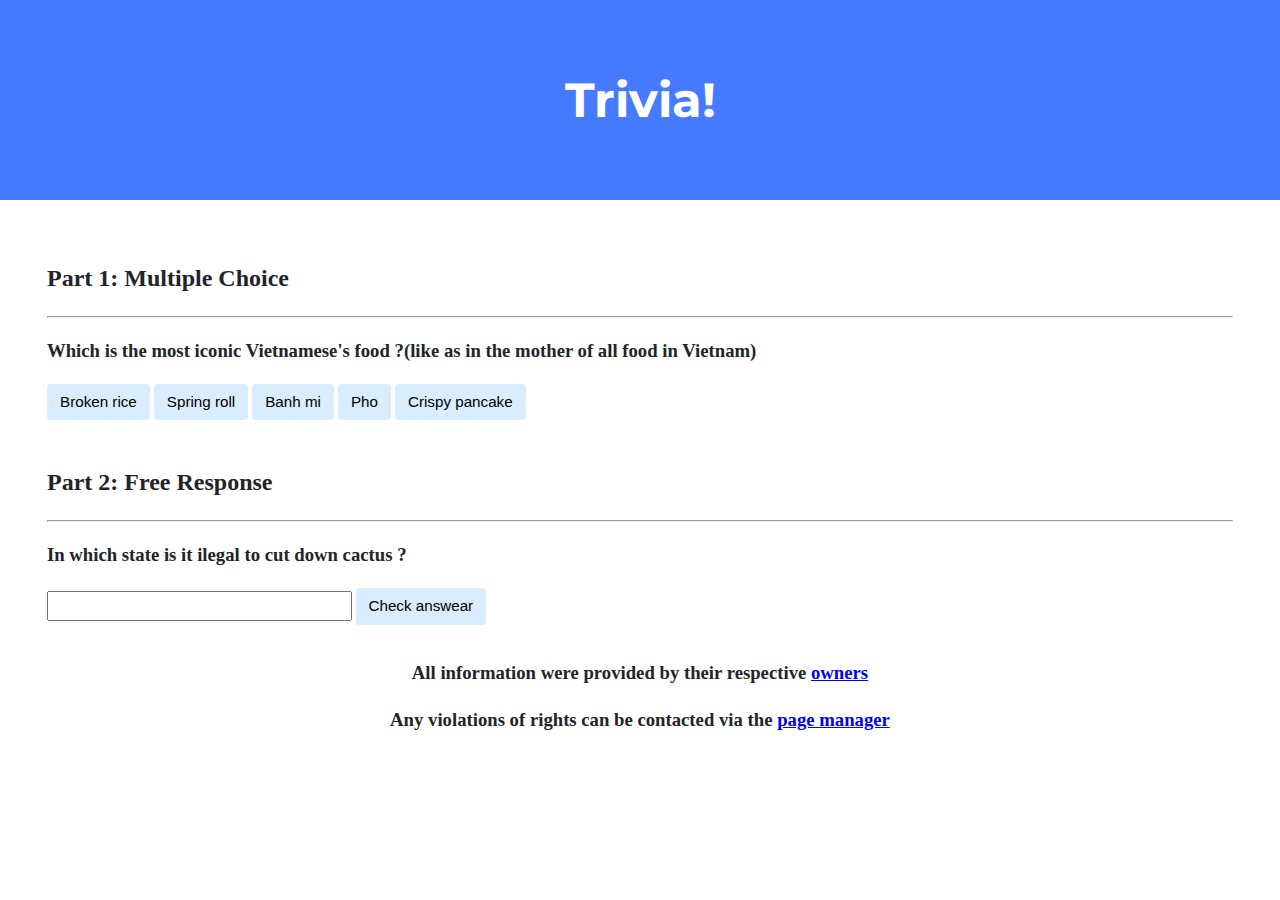
<file: trivia2/index.html>
<!DOCTYPE html>

<html lang="en">
    <head>
        <link href="https://fonts.googleapis.com/css2?family=Montserrat:wght@500&display=swap" rel="stylesheet">
        <link href="styles.css" rel="stylesheet">
        <title>Trivia!</title>
        <script>
            // TODO: Add code to check answers to questions
            window.onload = function() {
                // PART 1
                const p1_result_string = document.querySelector("#p1_result");
                const container_var = document.querySelector("#container_id")
                const buttons = container_var.querySelectorAll("div.section > button");
                buttons.forEach(function(button) {
                    button.addEventListener("click", function() {
                        if (button.getAttribute("id") == "correct_button")
                        {
                            button.style.backgroundColor = "green";
                            p1_result_string.textContent = "Correct!";
                        }
                        else
                        {
                            button.style.backgroundColor = "red";
                            p1_result_string.textContent = "Incorrect";
                        }
                    })
                })

                // PART 2
                const p2_result_string = document.querySelector("#p2_result");
                const answear_string = document.querySelector("#answear_text");
                document.querySelector("#submit_button").addEventListener("click", function() {
                    if (answear_string.value.toLowerCase() == "arizona")
                    {
                        answear_string.style.backgroundColor ="green";
                        p2_result_string.textContent = "Correct!";
                    }
                    else
                    {
                        answear_string.style.backgroundColor ="red";
                        p2_result_string.textContent = "Incorrect";
                    }
                })
            }
        </script>
    </head>
    <body>
        <div class="header">
            <h1>Trivia!</h1>
        </div>

        <div id="container_id" class="container">
            <div class="section">
                <h2>Part 1: Multiple Choice </h2>
                <hr>
                <!-- TODO: Add multiple choice question here -->
                <h3>Which is the most iconic Vietnamese's food ?(like as in the mother of all food in Vietnam)</h3>
                <p id="p1_result"></p>

                <button type="button">Broken rice</button>
                <button type="button">Spring roll</button>
                <button type="button">Banh mi</button>
                <button id="correct_button" type="button">Pho</button>
                <button type="button">Crispy pancake</button>
            </div>

            <div class="section">
                <h2>Part 2: Free Response</h2>
                <hr>
                <!-- TODO: Add free response question here -->
                <label for="answear_text"><h3>In which state is it ilegal to cut down cactus ?</h3></label>
                <p id="p2_result"></p>

                <input id="answear_text" type="text" />
                <input id="submit_button" type="submit" value="Check answear" />
            </div>

            <footer>
                <h3><p>All information were provided by their respective <a href="https://www.youtube.com/watch?v=dQw4w9WgXcQ">owners</a></p></h3>
                <h3><p>Any violations of rights can be contacted via the <a href="https://www.youtube.com/watch?v=0GeQVtZ6Rd4">page manager</a></p></h3>
            </footer>
        </div>
    </body>
</html>
</file>
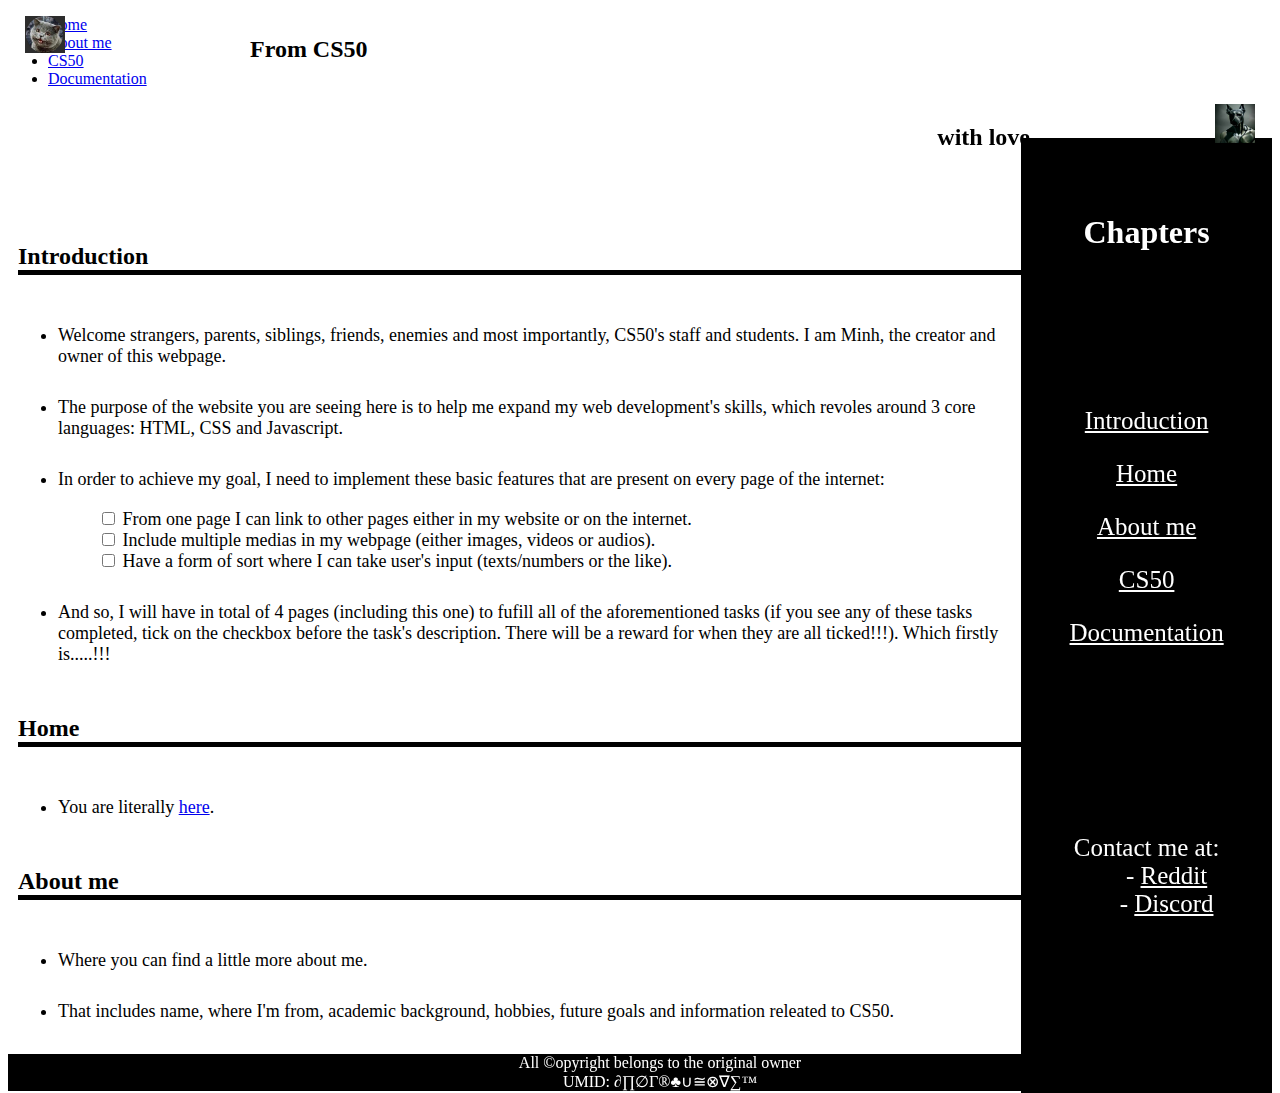
<file: homepage2/pages/index.html>
<!DOCTYPE html>

<html lang="en">
    <head>
        <meta charset="utf-8">
        <meta name="viewport" content="width=device-width, initial-scale=1">
        <link href="https://cdn.jsdelivr.net/npm/bootstrap@5.2.3/dist/css/bootstrap.min.css" rel="stylesheet" integrity="sha384-rbsA2VBKQhggwzxH7pPCaAqO46MgnOM80zW1RWuH61DGLwZJEdK2Kadq2F9CUG65" crossorigin="anonymous">
        <script src="https://cdn.jsdelivr.net/npm/bootstrap@5.2.3/dist/js/bootstrap.bundle.min.js" integrity="sha384-kenU1KFdBIe4zVF0s0G1M5b4hcpxyD9F7jL+jjXkk+Q2h455rYXK/7HAuoJl+0I4" crossorigin="anonymous"></script>
        <link href="../styles/index.css" rel="stylesheet">
        <title>My Webpage</title>
    </head>
    <body>
        <header>
            <nav class="navbar navbar-expand-sm bg-dark navbar-dark justify-content-center fixed-top">
                <h2 style="left: 250px">From CS50</h2>
                <a id="logo_1" class="navbar-brand" href="#">
                    <img src="../images/cat51.jpg" alt="Avatar Logo" style="width:40px;" class="rounded-pill">
                </a>
                <ul class="navbar-nav">
                    <li class="nav-item">
                      <a class="nav-link active" href="../pages/index.html">Home</a>
                    </li>
                    <li class="nav-item">
                        <a class="nav-link" href="../pages/about_me.html">About me</a>
                    </li>
                    <li class="nav-item">
                        <a class="nav-link" href="../pages/cs50.html">CS50</a>
                    </li>
                    <li class="nav-item">
                      <a class="nav-link" href="../pages/password.html">Documentation</a>
                    </li>
                </ul>
                <h2 style="right: 250px">with love</h2>
                <a id="logo_2" class="navbar-brand" href="#">
                    <img src="../images/me_dog.jpg" alt="Avatar Logo" style="width:40px;" class="rounded-pill">
                </a>
            </nav>
        </header>

        <main class="flex-container">
            <div id="priority">
                <div id="introduction">
                    <h2>Introduction</h2>
                    <ul>
                        <li>Welcome strangers, parents, siblings, friends, enemies and most importantly, CS50's staff and students. I am Minh, the creator and owner of this webpage.</li>
                        <li>The purpose of the website you are seeing here is to help me expand my web development's skills, which revoles around 3 core languages: HTML, CSS and Javascript.</li>
                        <li>
                            <div style="display: flex; width: 100%; height: 100%">
                                <div style="flex-grow: 3; flex-basis: 50%">
                                    <dl>
                                        <dt style="font-weight: normal; padding-bottom: 19.5px;">In order to achieve my goal, I need to implement these basic features that are present on every page of the internet:</dt>
                                        <dd>
                                            <input type="checkbox" id="link_task">
                                            <label for="link_task">From one page I can link to other pages either in my website or on the internet.</label>
                                        </dd>
                                        <dd>
                                            <input type="checkbox" id="media_task">
                                            <label for="link_task">Include multiple medias in my webpage (either images, videos or audios).</label>
                                        </dd>
                                        <dd>
                                            <input type="checkbox" id="input_task">
                                            <label for="link_task">Have a form of sort where I can take user's input (texts/numbers or the like).</label>
                                        </dd>
                                    </dl>
                                </div>

                                <div id="images_field" style="flex-grow: 1; flex-basis: 30%; align-self: flex-start; display: none;">
                                    <img id="images_gif" src="../images/siuuu_award.gif" style="width: 280px; height: 250px;">
                                    <video id="images_music" src="../sounds/my_heart_stereo.mp4" style="display: none;"></video>
                                </div>
                            </div>
                        </li>
                        <li>And so, I will have in total of 4 pages (including this one) to fufill all of the aforementioned tasks (if you see any of these tasks completed, tick on the checkbox before the task's description. There will be a reward for when they are all ticked!!!). Which firstly is.....!!!</li>
                    </ul>
                </div>

                <div id="home">
                    <h2>Home</h2>
                    <ul>
                        <li>You are literally <a href="#introduction">here</a>.</li>
                    </ul>
                </div>

                <div id="about me">
                    <h2>About me</h2>
                    <ul>
                        <li>Where you can find a little more about me.</li>
                        <li>That includes name, where I'm from, academic background, hobbies, future goals and information releated to CS50.</li>
                        <li>It also a place to more easily obtain my contact information (don't be shy if you want to have a chat with me!!!).</li>
                    </ul>
                </div>

                <div id="cs50">
                    <h2>CS50</h2>
                    <ul>
                        <li>For people who is interested in the CS50 course of Havard University.</li>
                        <li>You can find an in-depth explaination about CS50 like what it is, how it works, what the course focuses on,...</li>
                        <li>I also provided a glimpse of CS50 so you can have better view of the course.</li>
                    </ul>
                </div>

                <div id="documentation">
                    <h2>Documentation</h2>
                    <ul>
                        <li>If you are a CS50's student or just someone who is just learning programming generally, this page is dedicated for you.</li>
                        <li>You can find all of the docs, notes, comments, codes,... releated to this project down to the smallest of details.</li>
                        <li>But to ensure the <a href="https://cs50.harvard.edu/x/2024/honesty/">academic honesty</a> policy, you must have a password that I provided in order to acces the aforementioned document (You can contact me <a href="../pages/about_me.html#contact me">here</a>).</li>
                    </ul>
                </div>

            </div>
            <div id="secondary">
                <div style="flex-grow: 2; flex-basis: 20%;">
                    <h1>Chapters</h1>
                </div>

                <div style="flex-grow: 4.5; flex-basis: 45%;">
                    <p><a href="#introduction">Introduction</a></p>
                    <p><a href="#home">Home</a></p>
                    <p><a href="#about me">About me</a></p>
                    <p><a href="#cs50">CS50</a></p>
                    <p><a href="#documentation">Documentation</a></p>
                </div>

                <div style="flex-grow: 3; flex-basis: 30%;">
                    <dl style="font-size: 25px;">
                        <dt style="font-weight: normal;">Contact me at:</dt>
                        <dd>- <a href="https://www.reddit.com/user/whyyoulookingnames/">Reddit</a></dd>
                        <dd>- <a href="../pages/about_me.html#discord">Discord</a></dd>
                    </dl>
                </div>
            </div>
        </main>

        <footer>
            <ul>
                <li>All &copy;opyright belongs to the original owner</li>
                <li>UMID: &part;&prod;&empty;&Gamma;&reg;&clubs;&cup;&cong;&otimes;&nabla;&sum;&trade;</li>
            </ul>
        </footer>

        <script src="../scripts/index.js"></script>
    </body>
</html>
</file>
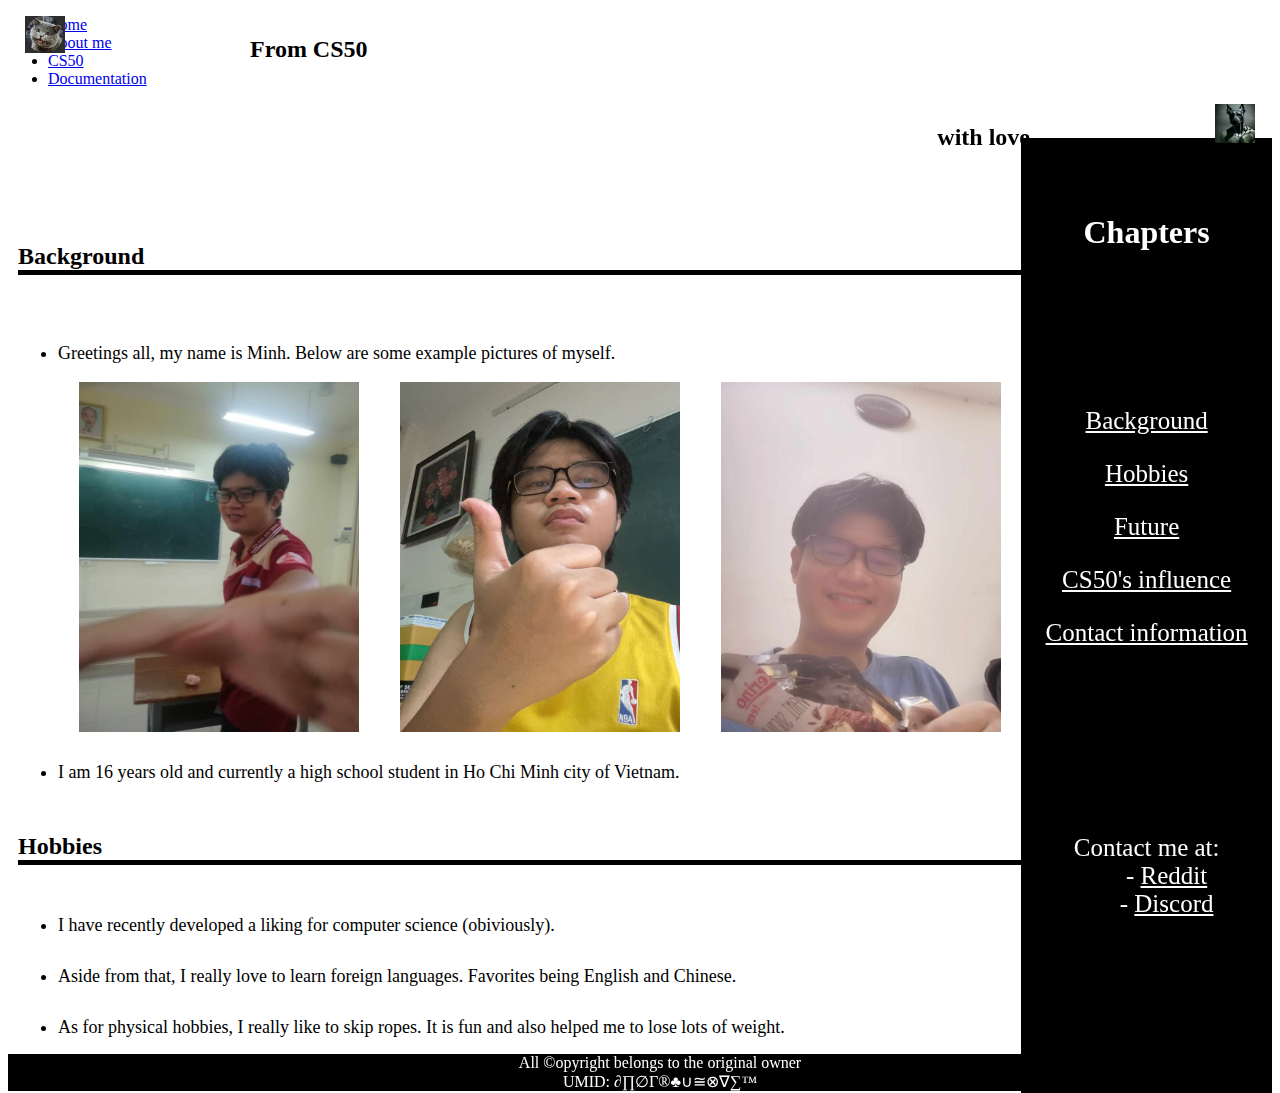
<file: homepage2/pages/about_me.html>
<!DOCTYPE html>

<html lang="en">
    <head>
        <meta charset="utf-8">
        <meta name="viewport" content="width=device-width, initial-scale=1">
        <link href="https://cdn.jsdelivr.net/npm/bootstrap@5.2.3/dist/css/bootstrap.min.css" rel="stylesheet" integrity="sha384-rbsA2VBKQhggwzxH7pPCaAqO46MgnOM80zW1RWuH61DGLwZJEdK2Kadq2F9CUG65" crossorigin="anonymous">
        <script src="https://cdn.jsdelivr.net/npm/bootstrap@5.2.3/dist/js/bootstrap.bundle.min.js" integrity="sha384-kenU1KFdBIe4zVF0s0G1M5b4hcpxyD9F7jL+jjXkk+Q2h455rYXK/7HAuoJl+0I4" crossorigin="anonymous"></script>
        <link href="../styles/index.css" rel="stylesheet">
        <script src="../scripts/index.js"></script>
        <title>My Webpage</title>
    </head>
    <body>
        <header>
            <nav class="navbar navbar-expand-sm bg-dark navbar-dark justify-content-center fixed-top">
                <h2 style="left: 250px">From CS50</h2>
                <a id="logo_1" class="navbar-brand" href="#">
                    <img src="../images/cat51.jpg" alt="Avatar Logo" style="width:40px;" class="rounded-pill">
                </a>
                <ul class="navbar-nav">
                    <li class="nav-item">
                      <a class="nav-link" href="../pages/index.html">Home</a>
                    </li>
                    <li class="nav-item">
                        <a class="nav-link active" href="../pages/about_me.html">About me</a>
                    </li>
                    <li class="nav-item">
                        <a class="nav-link" href="../pages/cs50.html">CS50</a>
                    </li>
                    <li class="nav-item">
                      <a class="nav-link" href="../pages/password.html">Documentation</a>
                    </li>
                </ul>
                <h2 style="right: 250px">with love</h2>
                <a id="logo_2" class="navbar-brand" href="#">
                    <img src="../images/me_dog.jpg" alt="Avatar Logo" style="width:40px;" class="rounded-pill">
                </a>
            </nav>
        </header>

        <main class="flex-container">
            <div id="priority">
                <div id="background">
                    <h2>Background</h2>
                    <ul>
                        <li>
                            <p>
                                Greetings all, my name is Minh. Below are some example pictures of myself.
                            </p>
                            <div class="which_is_correct">
                                <img src="../images/me_grab.jpg" alt="me50">
                                <img src="../images/mefrfr.jpg" alt="me51">
                                <img src="../images/me_icescream.jpg" alt="me52">
                            </div>
                        </li>
                        <li>I am 16 years old and currently a high school student in Ho Chi Minh city of Vietnam.</li>
                    </ul>
                </div>

                <div id="hobbies">
                    <h2>Hobbies</h2>
                    <ul>
                        <li>I have recently developed a liking for computer science (obiviously).</li>
                        <li>Aside from that, I really love to learn foreign languages. Favorites being English and Chinese.</li>
                        <li>As for physical hobbies, I really like to skip ropes. It is fun and also helped me to lose lots of weight.</li>
                    </ul>
                </div>

                <div id="future">
                    <h2>Future</h2>
                    <ul>
                        <li>I wish to someday be a software engineer, preferably, a back-end developer as I am not that good and cretive when dealing with UI (as you can see so far).</li>
                        <li>If I am hard-working enough, I can even specialize in the English-Chinese market.</li>
                    </ul>
                </div>

                <div id="cs50's influence">
                    <h2>CS50's influence</h2>
                    <ul>
                        <li>The CS50 course has really helped me to spark my love for programming and laid out a potenial career for myself.</li>
                        <li>It helped me think more logically, showed me ways to handle obtascles, improved my problem-solving skill,...</li>
                        <li>Moreover, introduced to me a community full of talented, ambitious people that have accompanied and encourage me to continue pursue my dream.</li>
                    </ul>
                </div>

                <div id="contact information">
                    <h2>Contact information</h2>
                    <ul>
                        <li>I don't use a lot of medias like Facebook or Twitter and the like but I am frequently online on Reddit and Discord. So if you want to chat, it is likely I will respond!!</li>
                        <li>This is my Reddit account: <a href="https://www.reddit.com/user/whyyoulookingnames/">https://www.reddit.com/user/whyyoulookingnames/</a></li>
                        <li id="discord">Since Discord doesn't allow links, here is my user's ID: 889597152744063009</li>
                    </ul>
                </div>

            </div>
            <div id="secondary">
                <div style="flex-grow: 2; flex-basis: 20%;">
                    <h1>Chapters</h1>
                </div>

                <div style="flex-grow: 4.5; flex-basis: 45%;">
                    <p><a href="#background">Background</a></p>
                    <p><a href="#hobbies">Hobbies</a></p>
                    <p><a href="#future">Future</a></p>
                    <p><a href="#cs50's influence">CS50's influence</a></p>
                    <p><a href="#contact information">Contact information</a></p>
                </div>

                <div style="flex-grow: 3; flex-basis: 30%;">
                    <dl style="font-size: 25px;">
                        <dt style="font-weight: normal;">Contact me at:</dt>
                        <dd>- <a href="https://www.reddit.com/user/whyyoulookingnames/">Reddit</a></dd>
                        <dd>- <a href="#discord">Discord</a></dd>
                    </dl>
                </div>
            </div>
        </main>

        <footer>
            <ul>
                <li>All &copy;opyright belongs to the original owner</li>
                <li>UMID: &part;&prod;&empty;&Gamma;&reg;&clubs;&cup;&cong;&otimes;&nabla;&sum;&trade;</li>
            </ul>
        </footer>
    </body>
</html>
</file>
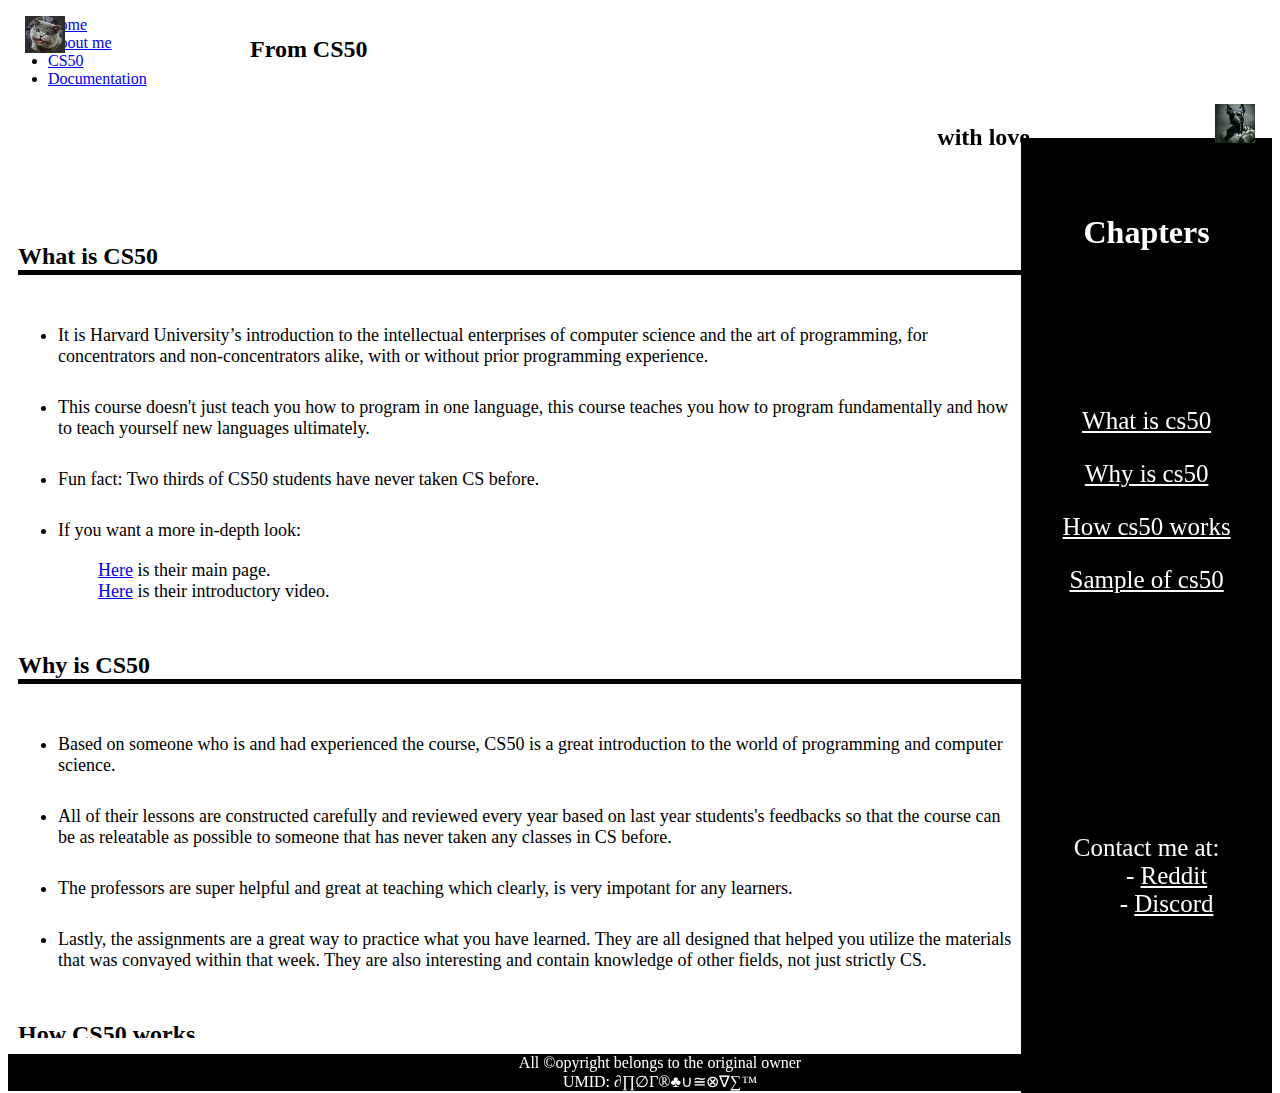
<file: homepage2/pages/cs50.html>
<!DOCTYPE html>

<html lang="en">
    <head>
        <meta charset="utf-8">
        <meta name="viewport" content="width=device-width, initial-scale=1">
        <link href="https://cdn.jsdelivr.net/npm/bootstrap@5.2.3/dist/css/bootstrap.min.css" rel="stylesheet" integrity="sha384-rbsA2VBKQhggwzxH7pPCaAqO46MgnOM80zW1RWuH61DGLwZJEdK2Kadq2F9CUG65" crossorigin="anonymous">
        <script src="https://cdn.jsdelivr.net/npm/bootstrap@5.2.3/dist/js/bootstrap.bundle.min.js" integrity="sha384-kenU1KFdBIe4zVF0s0G1M5b4hcpxyD9F7jL+jjXkk+Q2h455rYXK/7HAuoJl+0I4" crossorigin="anonymous"></script>
        <link href="../styles/index.css" rel="stylesheet">
        <script src="../scripts/index.js"></script>
        <title>My Webpage</title>
    </head>
    <body>
        <header>
            <nav class="navbar navbar-expand-sm bg-dark navbar-dark justify-content-center fixed-top">
                <h2 style="left: 250px">From CS50</h2>
                <a id="logo_1" class="navbar-brand" href="#">
                    <img src="../images/cat51.jpg" alt="Avatar Logo" style="width:40px;" class="rounded-pill">
                </a>
                <ul class="navbar-nav">
                    <li class="nav-item">
                      <a class="nav-link" href="../pages/index.html">Home</a>
                    </li>
                    <li class="nav-item">
                        <a class="nav-link" href="../pages/about_me.html">About me</a>
                    </li>
                    <li class="nav-item">
                        <a class="nav-link active" href="../pages/cs50.html">CS50</a>
                    </li>
                    <li class="nav-item">
                      <a class="nav-link" href="../pages/password.html">Documentation</a>
                    </li>
                </ul>
                <h2 style="right: 250px">with love</h2>
                <a id="logo_2" class="navbar-brand" href="#">
                    <img src="../images/me_dog.jpg" alt="Avatar Logo" style="width:40px;" class="rounded-pill">
                </a>
            </nav>
        </header>

        <main class="flex-container">
            <div id="priority">
                <div id="what is cs50">
                    <h2>What is CS50</h2>
                    <ul>
                        <li>It is Harvard University’s introduction to the intellectual enterprises of computer science and the art of programming, for concentrators and non-concentrators alike, with or without prior programming experience.</li>
                        <li>This course doesn't just teach you how to program in one language, this course teaches you how to program fundamentally and how to teach yourself new languages ultimately.</li>
                        <li>Fun fact: Two thirds of CS50 students have never taken CS before.</li>
                        <li>
                            <dl>
                                <dt style="font-weight: normal; padding-bottom: 19.5px;">If you want a more in-depth look:</dt>
                                <dd><a href="https://cs50.harvard.edu/x/2024/#how-to-take-this-course">Here</a> is their main page.</dd>
                                <dd><a href="https://www.youtube.com/watch?v=3oFAJtFE8YU&t=3s">Here</a> is their introductory video.</dd>
                            </dl>
                        </li>
                    </ul>
                </div>

                <div id="why is cs50">
                    <h2>Why is CS50</h2>
                    <ul>
                        <li>Based on someone who is and had experienced the course, CS50 is a great introduction to the world of programming and computer science.</li>
                        <li>All of their lessons are constructed carefully and reviewed every year based on last year students's feedbacks so that the course can be as releatable as possible to someone that has never taken any classes in CS before.</li>
                        <li>The professors are super helpful and great at teaching which clearly, is very impotant for any learners.</li>
                        <li>Lastly, the assignments are a great way to practice what you have learned. They are all designed that helped you utilize the materials that was convayed within that week. They are also interesting and contain knowledge of other fields, not just strictly CS.</li>
                    </ul>
                </div>

                <div id="how cs50 works">
                    <h2>How CS50 works</h2>
                    <ul>
                        <li>
                            <dl>
                                <dt style="font-weight: normal; padding-bottom: 19.5px;">CS50 offers multiple courses that are all from many fields of computer science and other majors:</dt>
                                <dd>- CS50x</dd>
                                <dd>- CS50 AI</dd>
                                <dd>- CS50 Business</dd>
                                <dd>- CS50 Cybersecurity</dd>
                                <dd>- CS50 for Lawyers</dd>
                                <dd>- CS50 Python</dd>
                                <dd>- CS50 R</dd>
                                <dd>- CS50 Scratch</dd>
                                <dd>- CS50 SQL</dd>
                                <dd>- CS50 Web</dd>
                            </dl>
                        </li>

                        <li>Each course will have an average of 8-11 weeks. Each week will offer a new knowledge releated to the course.</li>
                        <li>On the very last week of that course, you will have the chance to make a final project of your own about literally anything you like to submit using what you have learned.</li>
                        <li>Each week, you will have for things to consider: lecture, shorts, section and problem sets. Which lecture and problem set are mandatory. So how you work though the week will be based on your choice. You can either watch the lecture, then the shorts, after that the section and finally tackle the problem set or you can just perform the 2 mandatory lessons.</li>
                        <li>
                            <p>
                                For easier view of the workflow, refer to this chart:
                            </p>
                            <div style="display: flex; justify-content: center; align-items: center; width: 100%; height: 100%">
                                <img src="../images/workflow.PNG" style="width: 280px; height: 350px;">
                            </div>
                        </li>
                    </ul>
                </div>

                <div id="sample_of_cs50">
                    <h2>Sample of CS50</h2>
                    <ul style="list-style-type: none;">
                        <li>
                            <div class="which_is_correct">
                                <img src="../images/500!!!.jpg">
                                <img src="../images/O(n).jpg">
                                <img src="../images/light_bulbs.jpg">
                            </div>

                            <div class="which_is_correct">
                                <img src="../images/mysterious_david.jpg">
                                <img src="../images/pixel_art.jpg">
                                <img src="../images/robo_dog.jpg">
                            </div>

                            <div class="which_is_correct">
                                <img src="../images/sql_movies.jpg">
                                <img src="../images/readability.jpg">
                                <img src="../images/lecture.jpg">
                            </div>
                        </li>
                    </ul>
                </div>

            </div>
            <div id="secondary">
                <div style="flex-grow: 2; flex-basis: 20%;">
                    <h1>Chapters</h1>
                </div>

                <div style="flex-grow: 4.5; flex-basis: 45%;">
                    <p><a href="#what is cs50">What is cs50</a></p>
                    <p><a href="#why is cs50">Why is cs50</a></p>
                    <p><a href="#how cs50 works">How cs50 works</a></p>
                    <p><a href="#sample_of_cs50">Sample of cs50</a></p>
                </div>

                <div style="flex-grow: 3; flex-basis: 30%;">
                    <dl style="font-size: 25px;">
                        <dt style="font-weight: normal;">Contact me at:</dt>
                        <dd>- <a href="https://www.reddit.com/user/whyyoulookingnames/">Reddit</a></dd>
                        <dd>- <a href="../pages/about_me.html#discord">Discord</a></dd>
                    </dl>
                </div>
            </div>
        </main>

        <footer>
            <ul>
                <li>All &copy;opyright belongs to the original owner</li>
                <li>UMID: &part;&prod;&empty;&Gamma;&reg;&clubs;&cup;&cong;&otimes;&nabla;&sum;&trade;</li>
            </ul>
        </footer>
    </body>
</html>
</file>
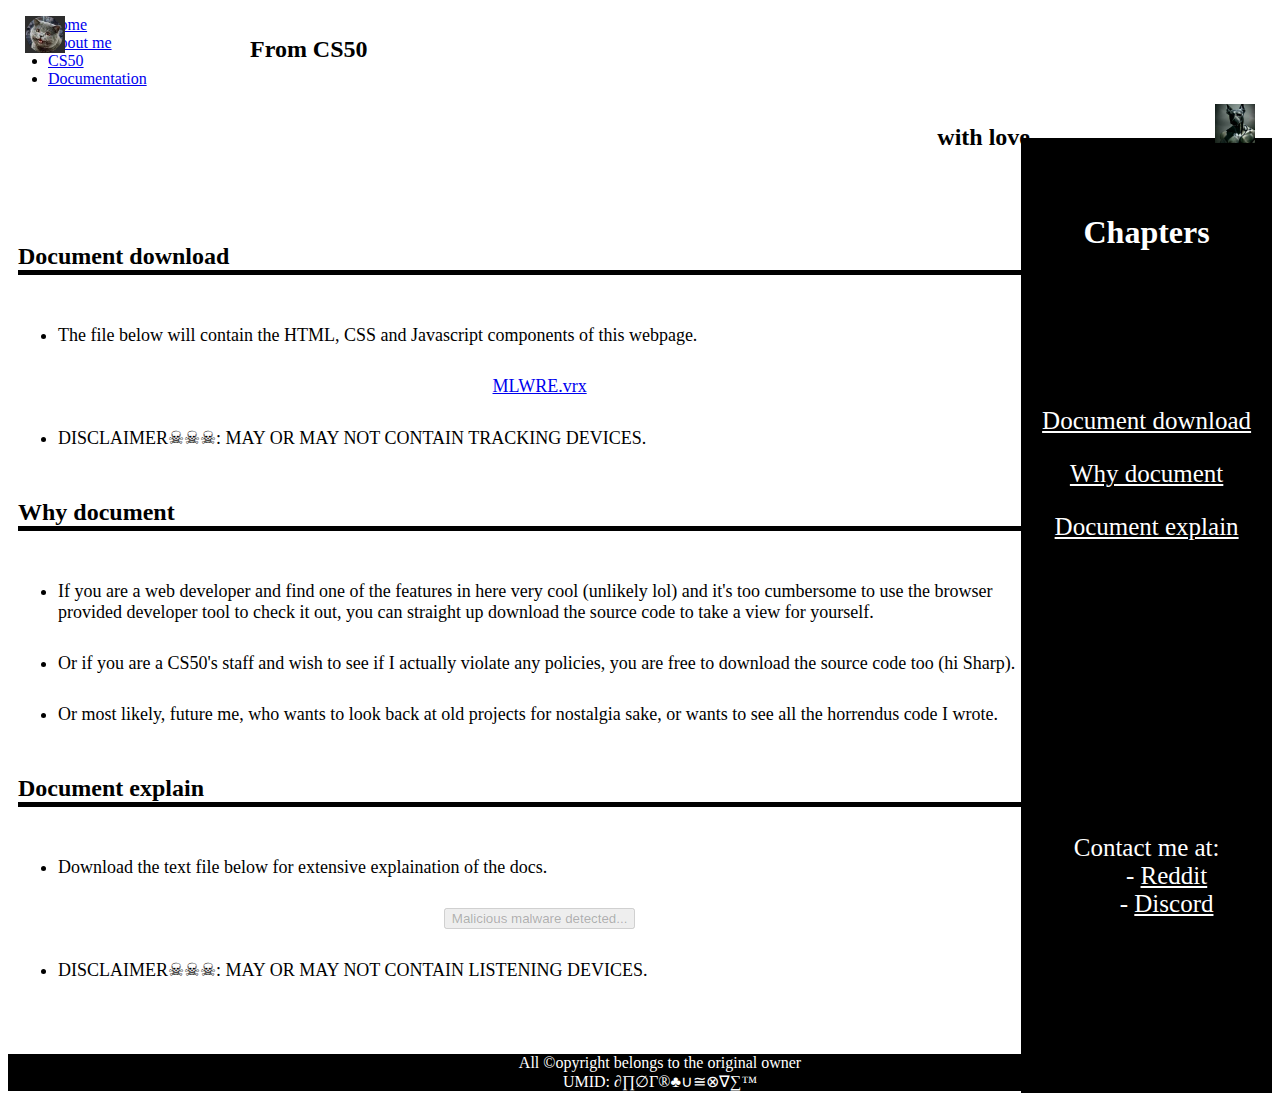
<file: homepage2/pages/documentation.html>
<!DOCTYPE html>

<html lang="en">
    <head>
        <meta charset="utf-8">
        <meta name="viewport" content="width=device-width, initial-scale=1">
        <link href="https://cdn.jsdelivr.net/npm/bootstrap@5.2.3/dist/css/bootstrap.min.css" rel="stylesheet" integrity="sha384-rbsA2VBKQhggwzxH7pPCaAqO46MgnOM80zW1RWuH61DGLwZJEdK2Kadq2F9CUG65" crossorigin="anonymous">
        <script src="https://cdn.jsdelivr.net/npm/bootstrap@5.2.3/dist/js/bootstrap.bundle.min.js" integrity="sha384-kenU1KFdBIe4zVF0s0G1M5b4hcpxyD9F7jL+jjXkk+Q2h455rYXK/7HAuoJl+0I4" crossorigin="anonymous"></script>
        <link href="../styles/index.css" rel="stylesheet">
        <title>My Webpage</title>
    </head>
    <body>
        <header>
            <nav class="navbar navbar-expand-sm bg-dark navbar-dark justify-content-center fixed-top">
                <h2 style="left: 250px">From CS50</h2>
                <a id="logo_1" class="navbar-brand" href="#">
                    <img src="../images/cat51.jpg" alt="Avatar Logo" style="width:40px;" class="rounded-pill">
                </a>
                <ul class="navbar-nav">
                    <li class="nav-item">
                      <a class="nav-link" href="../pages/index.html">Home</a>
                    </li>
                    <li class="nav-item">
                        <a class="nav-link" href="../pages/about_me.html">About me</a>
                    </li>
                    <li class="nav-item">
                        <a class="nav-link" href="../pages/cs50.html">CS50</a>
                    </li>
                    <li class="nav-item">
                      <a class="nav-link active" href="../pages/password.html">Documentation</a>
                    </li>
                </ul>
                <h2 style="right: 250px">with love</h2>
                <a id="logo_2" class="navbar-brand" href="#">
                    <img src="../images/me_dog.jpg" alt="Avatar Logo" style="width:40px;" class="rounded-pill">
                </a>
            </nav>
        </header>

        <main class="flex-container">
            <div id="priority">
                <div id="document download">
                    <h2>Document download</h2>
                    <ul>
                        <li>The file below will contain the HTML, CSS and Javascript components of this webpage.</li>

                        <li style="list-style-type: none;">
                            <div style="display: flex; justify-content: center; align-items: center;">
                                <a id="malware" href="#" class="btn btn-primary btn-lg">MLWRE.vrx</a>
                            </div>
                        </li>

                        <li>DISCLAIMER&#9760;&#9760;&#9760;: MAY OR MAY NOT CONTAIN TRACKING DEVICES.</li>
                    </ul>
                </div>

                <div id="why document">
                    <h2>Why document</h2>
                    <ul>
                        <li>If you are a web developer and find one of the features in here very cool (unlikely lol) and it's too cumbersome to use the browser provided developer tool to check it out, you can straight up download the source code to take a view for yourself.</li>
                        <li>Or if you are a CS50's staff and wish to see if I actually violate any policies, you are free to download the source code too (hi Sharp).</li>
                        <li>Or most likely, future me, who wants to look back at old projects for nostalgia sake, or wants to see all the horrendus code I wrote. <!-- at 10:06 PM Sunday, July 28, 2024. --></li>
                    </ul>
                </div>

                <div id="document explain">
                    <h2>Document explain</h2>
                    <ul>
                        <li>Download the text file below for extensive explaination of the docs.</li>

                        <li style="list-style-type: none;">
                            <div style="display: flex; justify-content: center; align-items: center;">
                                <button class="btn btn-primary btn-lg" disabled>
                                    <span class="spinner-border spinner-border-sm"></span>
                                    Malicious malware detected...
                                  </button>
                            </div>
                        </li>

                        <li>DISCLAIMER&#9760;&#9760;&#9760;: MAY OR MAY NOT CONTAIN LISTENING DEVICES.</li>
                    </ul>
                </div>
            </div>
            <div id="secondary">
                <div style="flex-grow: 2; flex-basis: 20%;">
                    <h1>Chapters</h1>
                </div>

                <div style="flex-grow: 4.5; flex-basis: 45%;">
                    <p><a href="#document download">Document download</a></p>
                    <p><a href="#why document">Why document</a></p>
                    <p><a href="#document explain">Document explain</a></p>
                </div>

                <div style="flex-grow: 3; flex-basis: 30%;">
                    <dl style="font-size: 25px;">
                        <dt style="font-weight: normal;">Contact me at:</dt>
                        <dd>- <a href="https://www.reddit.com/user/whyyoulookingnames/">Reddit</a></dd>
                        <dd>- <a href="../pages/about_me.html#discord">Discord</a></dd>
                    </dl>
                </div>
            </div>
        </main>

        <footer>
            <ul>
                <li>All &copy;opyright belongs to the original owner</li>
                <li>UMID: &part;&prod;&empty;&Gamma;&reg;&clubs;&cup;&cong;&otimes;&nabla;&sum;&trade;</li>
            </ul>
        </footer>

        <script src="../scripts/documentation.js"></script>
    </body>
</html>
</file>
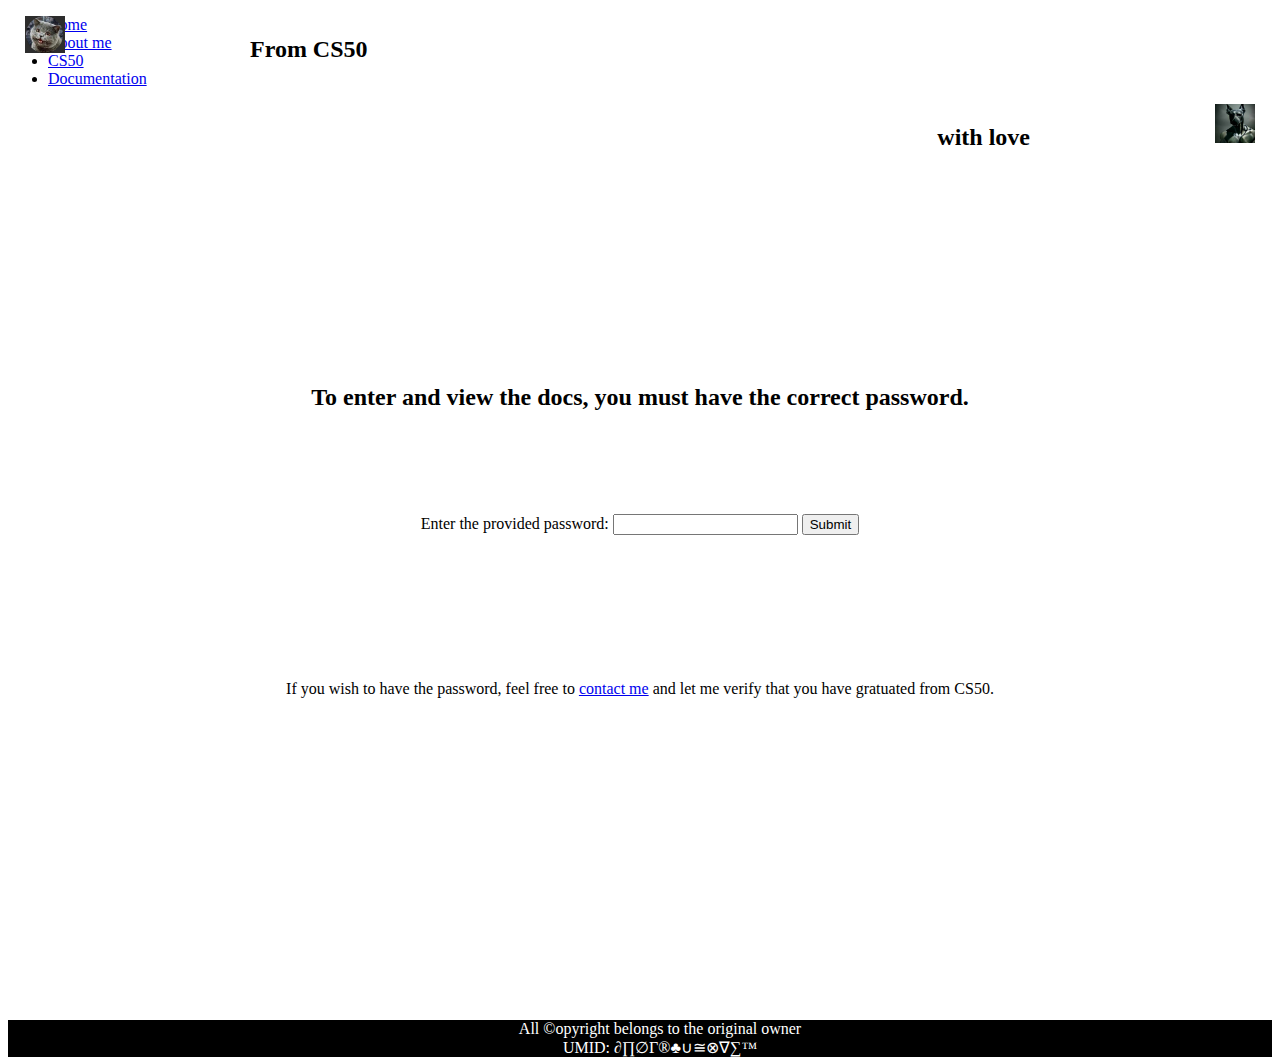
<file: homepage2/pages/password.html>
<!DOCTYPE html>

<html lang="en">
    <head>
        <meta charset="utf-8">
        <meta name="viewport" content="width=device-width, initial-scale=1">
        <link href="https://cdn.jsdelivr.net/npm/bootstrap@5.2.3/dist/css/bootstrap.min.css" rel="stylesheet" integrity="sha384-rbsA2VBKQhggwzxH7pPCaAqO46MgnOM80zW1RWuH61DGLwZJEdK2Kadq2F9CUG65" crossorigin="anonymous">
        <script src="https://cdn.jsdelivr.net/npm/bootstrap@5.2.3/dist/js/bootstrap.bundle.min.js" integrity="sha384-kenU1KFdBIe4zVF0s0G1M5b4hcpxyD9F7jL+jjXkk+Q2h455rYXK/7HAuoJl+0I4" crossorigin="anonymous"></script>
        <link href="../styles/password.css" rel="stylesheet">
        <title>My Webpage</title>
    </head>
    <body>
        <header>
            <nav class="navbar navbar-expand-sm bg-dark navbar-dark justify-content-center fixed-top">
                <h2 style="left: 250px">From CS50</h2>
                <a id="logo_1" class="navbar-brand" href="#">
                    <img src="../images/cat51.jpg" alt="Avatar Logo" style="width:40px;" class="rounded-pill">
                </a>
                <ul class="navbar-nav">
                    <li class="nav-item">
                      <a class="nav-link" href="../pages/index.html">Home</a>
                    </li>
                    <li class="nav-item">
                        <a class="nav-link" href="../pages/about_me.html">About me</a>
                    </li>
                    <li class="nav-item">
                        <a class="nav-link" href="../pages/cs50.html">CS50</a>
                    </li>
                    <li class="nav-item">
                      <a class="nav-link active" href="../pages/password.html">Documentation</a>
                    </li>
                </ul>
                <h2 style="right: 250px">with love</h2>
                <a id="logo_2" class="navbar-brand" href="#">
                    <img src="../images/me_dog.jpg" alt="Avatar Logo" style="width:40px;" class="rounded-pill">
                </a>
            </nav>
        </header>

        <main class="flex-container">
            <div id="password_box">
                <div style="flex-grow: 2; flex-basis: 20%">
                    <h2>To enter and view the docs, you must have the correct password.</h2>
                </div>

                <div id="result" style="flex-grow: 2; flex-basis: 20%; display: none;">
                    <h2 id="result_field">text</h2>
                </div>

                <div style="flex-grow: 2; flex-basis: 20%">
                    <label for="password">Enter the provided password:</label>
                    <input type="password" id="password">
                    <input type="submit" id="password_submit">
                </div>

                <div style="flex-grow: 2; flex-basis: 20%">
                    <p>If you wish to have the password, feel free to <a href="../pages/about_me.html#contact information">contact me</a> and let me verify that you have gratuated from CS50.</p>
                </div>
            </div>
        </main>

        <footer>
            <ul>
                <li>All &copy;opyright belongs to the original owner</li>
                <li>UMID: &part;&prod;&empty;&Gamma;&reg;&clubs;&cup;&cong;&otimes;&nabla;&sum;&trade;</li>
            </ul>
        </footer>

        <script src="../scripts/password.js"></script>
    </body>
</html>
</file>
<file: trivia2/styles.css>
body {
    background-color: #fff;
    color: #212529;
    font-size: 1rem;
    font-weight: 400;
    line-height: 1.5;
    margin: 0;
    text-align: left;
}

.container {
    margin-left: auto;
    margin-right: auto;
    padding-left: 15px;
    padding-right: 15px;
}

.header {
    background-color: #477bff;
    color: #fff;
    margin-bottom: 2rem;
    padding: 2rem 1rem;
    text-align: center;
}

.section {
    padding: 0.5rem 2rem 1rem 2rem;
}

.section:hover {
    background-color: #f5f5f5;
    transition: color 2s ease-in-out, background-color 0.15s ease-in-out;
}

h1 {
    font-family: 'Montserrat', sans-serif;
    font-size: 48px;
}

button, input[type="submit"] {
    background-color: #d9edff;
    border: 1px solid transparent;
    border-radius: 0.25rem;
    font-size: 0.95rem;
    font-weight: 400;
    line-height: 1.5;
    padding: 0.375rem 0.75rem;
    text-align: center;
    transition: color 0.15s ease-in-out, background-color 0.15s ease-in-out, border-color 0.15s ease-in-out, box-shadow 0.15s ease-in-out;
    vertical-align: middle;
}


input[type="text"] {
    line-height: 1.8;
    width: 25%;
}

input[type="text"]:hover {
    background-color: #f5f5f5;
    transition: color 2s ease-in-out, background-color 0.15s ease-in-out;
}

footer {
    text-align: center;
}
</file>
<file: homepage2/styles/index.css>
/*--------------OTHER-----------------------*/

/*making sure that the page and the body take up the whole page (so that the flex box in <main> can work)*/
html, body {
    height: 100%;
}

/*------------------------------------------*/


/*-----------------HEADER------------------*/

/*the style and the animation of the 2 logos of header*/
#logo_1 {
    position: absolute;
    left: 25px;
    animation: for_1 10s 1s;
}

@keyframes for_1 {
    0%    {transform: rotate(0deg); left: 25px;}
    25%   {transform :rotate(50deg); left: 560px;}
    50%   {transform: rotate(0deg); left: 560px;}
    75%   {transform :rotate(-50deg); left: 25px;}
    100%  {transform: rotate(0deg); left: 25px;}
}

#logo_2 {
    position: absolute;
    right: 25px;
    animation: for_2 10s 1s;
}

@keyframes for_2 {
    0%    {transform: rotate(0deg); right: 25px;}
    25%   {transform :rotate(-50deg); right: 540px;}
    50%   {transform: rotate(0deg); right: 540px;}
    75%   {transform :rotate(50deg); right: 25px;}
    100%  {transform: rotate(0deg); right: 25px;}
}
/*they are pretty similar (only different being the position)*/


/*the links to the other pages*/
li > a {
    transition: transform 0.6s ease-in-out;
}

li > a:hover {
    transform: translateY(-8px);
}
/*make them have a little animation when hover (kinda bad tho)*/


/*text that appear when the logo'animations are done*/
nav > h2 {
    display: inline;
    position: absolute;
    color: black;
    animation: out_of_nowhere 3s 5.5s linear forwards;
}

@keyframes out_of_nowhere {
    0%    {color: black;}
    50%   {color: gray;}
    100%  {color: white;}
}
/*--------------END-OF-HEADER------------------*/


/*-----------------MAIN------------------*/

/*the whole main content (the one you will spend the most time on and is not the header nor footer) will be split in half: priority and secondary*/
.flex-container {
    display: flex;
    background-color: white;
    margin-top: 50px;
    width: 100%;
    height: 100%;
}

/*priority content (the left/bigger side)*/
#priority {
    color: black;
    background-color: white;
    text-align: start;
    flex-grow: 8;
    flex-basis: 80%;
    padding-top: 85px;
    padding-left: 10px;
    overflow: auto;
}

/*every chapters of priority will be 50px apart*/
#priority > div {
    margin-bottom: 50px;
}

/*every chapters's declarations will have the same style*/
#priority > div > h2 {
    border-bottom: 5px solid black;
    font-weight: bolder;
}

/*every parts of a list will be easily discernable*/
#priority li {
    padding-top: 30px;
    font-size: large;
}

/*---------------------------TO-IMPORT--------------------------*/
/*the 3 images display*/
.which_is_correct {
    display: flex;
    flex-flow: row nowrap;
    background-color: white;
    justify-content: space-between;
    width: 100%;
}

/*any images within the body*/
#background img {
    width: 280px;
    height: 350px;
    display: block;
    margin-right: auto;
    margin-left: auto;
}

#sample_of_cs50 img {
    display: block;
    margin-right: auto;
    margin-left: auto;
    width: 380px;
    height: 280px;
}

/*---------------------------TO-IMPORT--------------------------*/

/*secondary content (the right/smaller side)*/
#secondary {
    display: flex;
    flex-direction: column;
    width: 100%;
    height: 100%;
    color: white;
    background-color: black;
    flex-grow: 2;
    flex-basis: 20%;
    padding-top: 55px;
    text-align: center;
}

#secondary p {
    font-size: 25px;
}

#secondary a {
    color: white;
}
/*------------------------------------END-OF-MAIN----------------------------------------*/


/*-------------------------------------FOOTER-------------------------------------------*/

footer {
    background-color: black;
    color: white;
    text-align: center;
}

footer > ul {
    list-style-type: none;
}

footer li {
    font-size: 16px;
}
/*---------------------------------END-OF-FOOTER---------------------------*/
</file>
<file: homepage2/styles/password.css>
/*--------------OTHER-----------------------*/

/*making sure that the page and the body take up the whole page (so that the flex box in <main> can work)*/
html, body {
    height: 100%;
}
/*------------------------------------------*/


/*-----------------HEADER------------------*/

/*the style and the animation of the 2 logos of header*/
#logo_1 {
    position: absolute;
    left: 25px;
    animation: for_1 10s 1s;
}

@keyframes for_1 {
    0%    {transform: rotate(0deg); left: 25px;}
    25%   {transform :rotate(50deg); left: 560px;}
    50%   {transform: rotate(0deg); left: 560px;}
    75%   {transform :rotate(-50deg); left: 25px;}
    100%  {transform: rotate(0deg); left: 25px;}
}

#logo_2 {
    position: absolute;
    right: 25px;
    animation: for_2 10s 1s;
}

@keyframes for_2 {
    0%    {transform: rotate(0deg); right: 25px;}
    25%   {transform :rotate(-50deg); right: 540px;}
    50%   {transform: rotate(0deg); right: 540px;}
    75%   {transform :rotate(50deg); right: 25px;}
    100%  {transform: rotate(0deg); right: 25px;}
}
/*they are pretty similar (only different being the position)*/


/*the links to the other pages*/
li > a {
    transition: transform 0.6s ease-in-out;
}

li > a:hover {
    transform: translateY(-8px);
}
/*make them have a little animation when hover (kinda bad tho)*/


/*text that appear when the logo'animations are done*/
nav > h2 {
    display: inline;
    position: absolute;
    color: black;
    animation: out_of_nowhere 3s 5.5s linear forwards;
}

@keyframes out_of_nowhere {
    0%    {color: black;}
    50%   {color: gray;}
    100%  {color: white;}
}
/*--------------END-OF-HEADER------------------*/


/*-----------------MAIN------------------*/

.flex-container {
    display: flex;
    justify-content: center;
    align-items: center;
    background-color: white;
    width: 100%;
    height: 100%;
}

#password_box {
    display: flex;
    flex-direction: column;
    background-color: white;
    color: black;
    text-align: center;
    width: 70%;
    height: 50%;
    padding-top: 70px;
}

#password_box ul {
    list-style-type: none;
}

#result {
    display: none;
}
/*------------------------------------END-OF-MAIN----------------------------------------*/


/*-------------------------------------FOOTER-------------------------------------------*/

footer {
    background-color: black;
    color: white;
    text-align: center;
}

footer > ul {
    list-style-type: none;
}

footer li {
    font-size: 16px;
}
/*---------------------------------END-OF-FOOTER---------------------------*/
</file>
